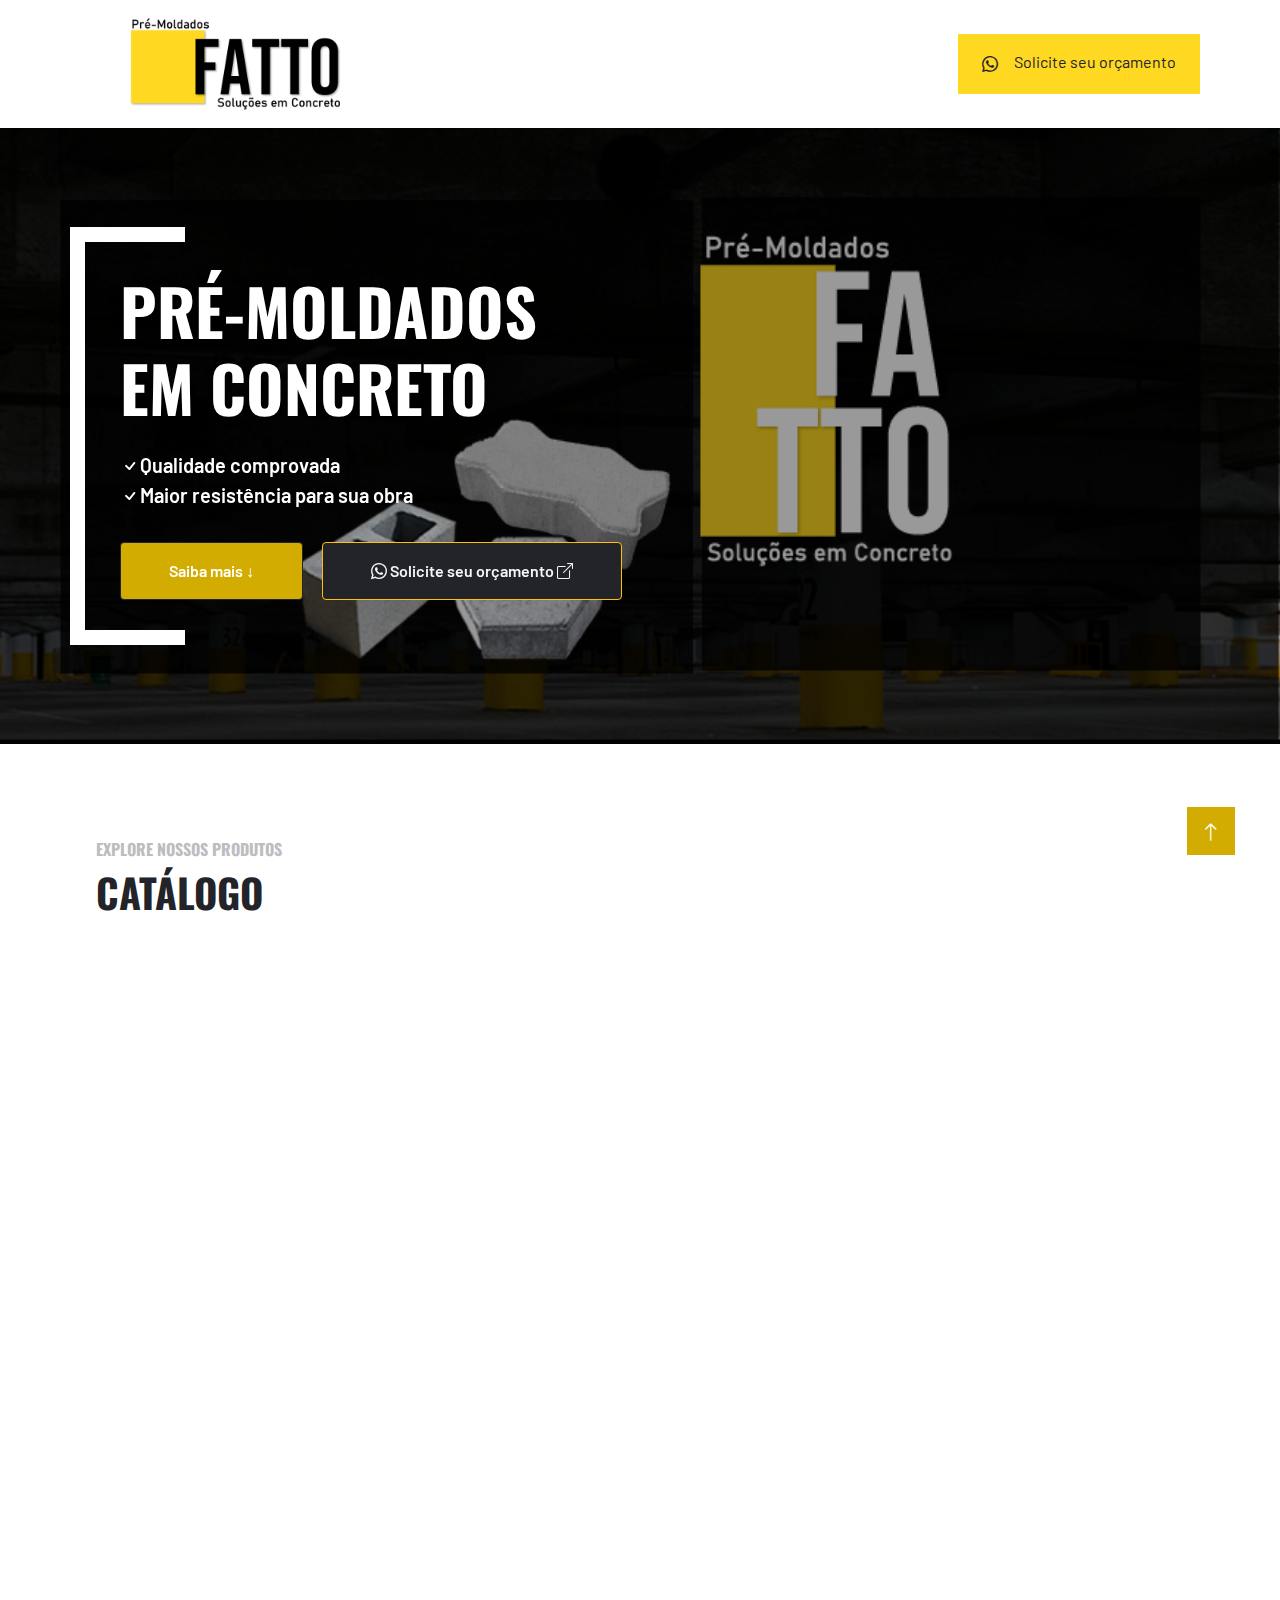
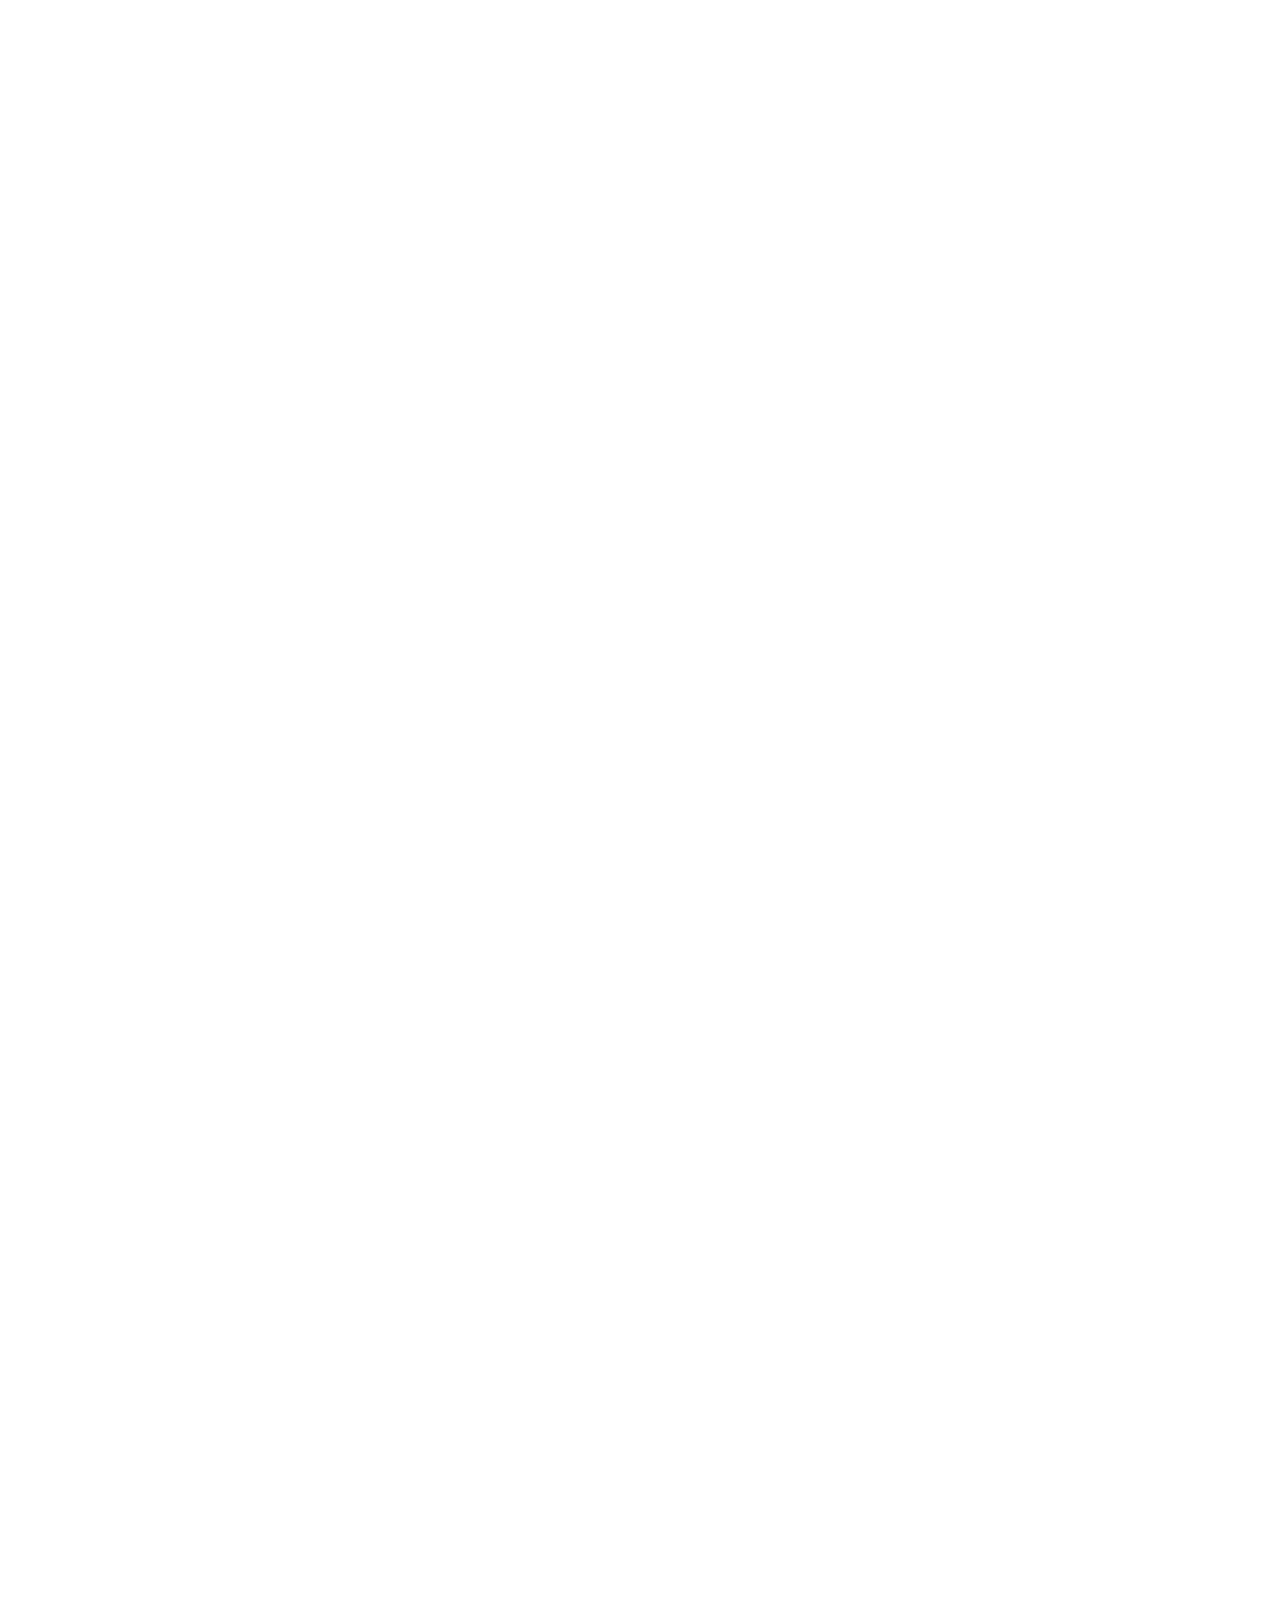
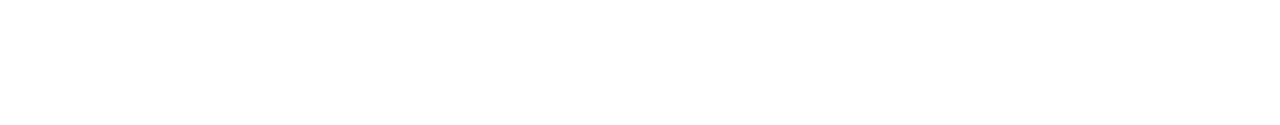
<file: index.html>
<!DOCTYPE html>
<html lang="pt-BR">

<head>
    <meta charset="utf-8">
    <title>FATTO | Soluções em Pré-Moldados</title>
    <meta content="width=device-width, initial-scale=1.0" name="viewport">
    <meta content="concreto, pré-moldados de cimento, lajes, concreto armado, construção civil, FATTO, 
                   Campina Grande, materiais de construção, produtos para construção civil" name="keywords">
    <meta content="A FATTO é especializada na venda de concreto, pré-moldados de cimento, lajes e concreto 
                   armado, oferecendo soluções de alta qualidade para a construção civil em Campina Grande e região.
                   Entre em contato para mais informações sobre nossos produtos." name="description">

    <!-- Open Graph Meta Tags -->
    <meta property="og:url" content="https://fattopremoldados.com.br/">
    <meta property="og:type" content="website">
    <meta property="og:title" content="FATTO - Soluções concreto e premoldados ">
    <meta property="og:description" content="Soluções em construção, blocos de concreto e cimento. Peça já um orçamento (83) 91948883 - Rua Severina Souza Sales, 372, Campina Grande PB">
    <meta property="og:image" content="https://fattopremoldados.com.br/img/index.jpg">

    <!-- Twitter Meta Tags -->
    <meta name="twitter:card" content="summary_large_image">
    <meta property="twitter:domain" content="https://fattopremoldados.com.br/">
    <meta property="twitter:url" content="https://fattopremoldados.com.br/index.html">
    <meta name="twitter:title" content="FATTO - Soluções concreto e premoldados ">
    <meta name="twitter:description" content="Soluções em construção, blocos de concreto e cimento. Peça já um orçamento (83) 91948883 - Rua Severina Souza Sales, 372, Campina Grande PB">
    <meta name="twitter:image" content="https://fattopremoldados.com.br/img/index.jpg">

    <link rel="preconnect" href="https://fonts.googleapis.com">
    <link rel="preconnect" href="https://fonts.gstatic.com" crossorigin>
    <link href="https://fonts.googleapis.com/css2?family=Oswald:wght@400;500;600;700&family=Rubik&display=swap" rel="stylesheet">
    <link href="https://fonts.googleapis.com/css2?family=Barlow:wght@300;400;500&display=swap" rel="stylesheet">
    <link href="https://cdnjs.cloudflare.com/ajax/libs/font-awesome/5.10.0/css/all.min.css" rel="stylesheet">
    <link href="https://cdn.jsdelivr.net/npm/bootstrap-icons@1.4.1/font/bootstrap-icons.css" rel="stylesheet">
    <link href="lib/animate/animate.min.css" rel="stylesheet">
    <link href="lib/owlcarousel/assets/owl.carousel.min.css" rel="stylesheet">
    <link href="lib/tempusdominus/css/tempusdominus-bootstrap-4.min.css" rel="stylesheet" />
    <link href="css/bootstrap.min.css" rel="stylesheet">
    <link href="css/style.css" rel="stylesheet">

    <link rel="apple-touch-icon" sizes="180x180" href="img/apple-touch-icon.png">
    <link rel="icon" type="image/png" sizes="32x32" href="img/favicon-32x32.png">
    <link rel="icon" type="image/png" sizes="16x16" href="img/favicon-16x16.png">
    <link rel="manifest" href="img/site.webmanifest">

    <link href="img/favicon.ico" rel="icon">
</head>

<body>
    
    <!-- Spinner Start -->
    <div id="spinner" class="show bg-white position-fixed translate-middle w-100 vh-100 top-50 start-50 d-flex align-items-center justify-content-center">
        <div class="spinner-border text-primary" style="width: 3rem; height: 3rem;" role="status">
            <span class="sr-only">Carregando...</span>
        </div>
    </div>
    <!-- Spinner End -->

    <!-- Topbar Start -->
    <!-- <div class="container-fluid bg-light d-none d-lg-block">
        <div class="row align-items-center justify-content-end top-bar">            
            <div class="col-lg-9 col-md-12 text-end">
                <div class="h-100 d-inline-flex align-items-center me-4">
                    <i class="fa fa-map-marker-alt text-dark me-2"></i>
                    <p class="m-0"> <a href="https://maps.app.goo.gl/eQB3v5aKYWLHWjtz7" class="text-dark">Rua Severina Souza Sales, 372, Campina Grande - PB</a></p>
                </div>                
            </div>
        </div>
    </div> -->
    <!-- Topbar End -->

    <!-- Navbar Start -->
    <div class="container-fluid nav-bar bg-white">
        <nav class="navbar navbar-expand-lg navbar-light bg-white p-1 py-lg-0 px-lg-4 justify-content-between">
            <a href="" class="navbar-brand d-flex align-items-center m-0 p-0 text-dark">
                <h1 id="logo-png" class="m-3 text-dark important"><img src="img/logo.png" alt="" style="width: 15rem;"></h1>
            </a>
            <button class="navbar-toggler btn btn-dark bg-primary d-flex d-none" type="button" data-bs-toggle="collapse" data-bs-target="#navbarCollapse">
            </button>
            <a href="https://wa.me/558391948883" target="_blank"class="text-dark p-1">
                <div id="cta-logo" class="lg-mt-4 mt-lg-0 me-lg-n4 py-3 px-4 bg-primary d-flex wow fadeInRight" data-wow-delay="0.2s">
                    <div class="d-flex flex-shrink-0 align-items-center justify-content-center">
                        <i class="bi bi-whatsapp"></i>
                    </div>
                    <div class="ms-3">
                        <p class="mb-1">Solicite seu orçamento</p>
                    </div>
                </div>
            </a>
        </nav>
    </div>
    <!-- Navbar End -->

    <!-- Carousel Start -->
    <div class="container-fluid p-0 mb-5">
        <div class="owl-carousel header-carousel position-relative">
            <!-- <div class="owl-carousel-item position-relative">
                <img class="img-fluid" src="img/carousel-alt1.png" alt="">
                <div class="position-absolute top-0 start-0 w-100 h-100 d-flex align-items-center" style="background: rgba(0, 0, 0, .4);">
                    <div class="container">
                        <div class="row justify-content-start">
                            <div class="col-10 col-lg-8">                                
                                <h1 class="display-3 text-white animated slideInDown mb-4">PRÉ-MOLDADOS <br> EM CONCRETO</h1>
                                <p class="fs-5 fw-medium text-white mb-4 pb-2"><i class="bi bi-check"></i>Qualidade comprovada <br><i class="bi bi-check"></i>Maior resistência para sua obra</p>
                                </div>
                        </div>
                    </div>
                </div>
            </div> -->
            <div class="owl-carousel-item position-relative">
                <img class="img-fluid" src="img/carousel-alt1.png" alt="">
                <div class="position-absolute top-0 start-0 w-100 h-100 d-flex align-items-center" style="background: rgba(0, 0, 0, .4);">
                    <div class="container">
                        <div class="row justify-content-start">
                            <div class="col-10 col-lg-8">
                                <h1 class="display-3 text-white animated slideInDown mb-4">PRÉ-MOLDADOS <br> EM CONCRETO</h1>
                                <p class="fs-5 fw-medium text-white mb-4 pb-2"><i class="bi bi-check"></i>Qualidade comprovada <br><i class="bi bi-check"></i>Maior resistência para sua obra</p>
                                <a href="#orcamento" class="btn btn-primary btn-outline-dark py-md-3 px-md-5 me-3 animated slideInLeft">Saiba mais ↓</a>
                                <a href="https://wa.me/558391948883" target="_blank"class="btn btn-dark btn-outline-warning py-md-3 px-md-5 animated slideInRight text-light"><i class="bi bi-whatsapp"></i> Solicite seu orçamento <i class="bi bi-box-arrow-up-right"></i></a>
                            </div>
                        </div>
                    </div>
                </div>
            </div>
        </div>
    </div>
    <!-- Carousel End -->

    <!-- Products Start -->
    <div id="catalogo" class="container-fluid py-5 px-4 px-lg-0">
        <div class="row g-0">
            <div class="col-md-12 col-lg-11">
                <div class="ms-lg-5 ps-lg-5">
                    <div class="text-center text-lg-start wow fadeInUp" data-wow-delay="0.1s">
                        <h6 class="text-secondary text-uppercase">EXPLORE NOSSOS PRODUTOS</h6>
                        <h1 class="mb-5">CATÁLOGO</h1>
                    </div>
                    <div class="owl-carousel service-carousel position-relative wow fadeInUp" data-wow-delay="0.1s">
                        <div class="bg-light p-4 shadow-sm">
                            <div class="d-flex align-items-center justify-content-center border border-5 border-white mb-4" style="height: 300px;">
                               <img src="img/bloco.png" alt="">
                            </div>
                            <h4 class="mb-3">Bloco Estrutural 9x19x39</h4>
                            <a href="" class="btn bg-white text-dark text-decoration-underline w-100 mt-2">Saiba Mais<i class="fa fa-arrow-right text-dark ms-2"></i></a>
                        </div>

                        <div class="bg-light p-4">
                            <div class="d-flex align-items-center justify-content-center border border-5 border-white mb-4" style="height: 300px;">
                                <img src="img/paverh.png" alt="">
                            </div>
                            <h4 class="mb-3">Paver H8 16 Faces</h4>
                            <a href="" class="btn bg-white text-dark text-decoration-underline w-100 mt-2">Saiba Mais<i class="fa fa-arrow-right text-dark ms-2"></i></a>
                        </div>
                        <div class="bg-light p-4">
                            <div class="d-flex align-items-center justify-content-center border border-5 border-white mb-4" style="height: 300px;">
                                <img src="img/canaleta.png" alt="">
                            </div>
                            <h4 class="mb-3">Bloco Canaleta 14x19x39</h4>
                            
                            <a href="" class="btn bg-white text-dark text-decoration-underline w-100 mt-2">Saiba Mais<i class="fa fa-arrow-right text-dark ms-2"></i></a>
                        </div>
                        <div class="bg-light p-4">
                            <div class="d-flex align-items-center justify-content-center border border-5 border-white mb-4" style="height: 300px;">
                                <img src="img/piso-tatil.png" alt="">
                            </div>
                            <h4 class="mb-3">Piso Tátil</h4>
                            <a href="" class="btn bg-white text-dark text-decoration-underline w-100 mt-2">Saiba Mais<i class="fa fa-arrow-right text-dark ms-2"></i></a>
                        </div>
                        <div class="bg-light p-4">
                            <div class="d-flex align-items-center justify-content-center border border-5 border-white mb-4" style="height: 300px;">
                                <img src="img/pingadeira.png" alt="">
                            </div>
                            <h4 class="mb-3">Pingadeira de Concreto</h4>
                            <a href="" class="btn bg-white text-dark text-decoration-underline w-100 mt-2">Saiba Mais<i class="fa fa-arrow-right text-dark ms-2"></i></a>
                        </div>
                        <div class="bg-light p-4">
                            <div class="d-flex align-items-center justify-content-center border border-5 border-white mb-4" style="height: 300px;">
                                <img src="img/meiofio.png" alt="">
                            </div>
                            <h4 class="mb-3">Meio Fio Padrão DNIT</h4>
                            <a href="" class="btn bg-white text-dark text-decoration-underline w-100 mt-2">Saiba Mais<i class="fa fa-arrow-right text-dark ms-2"></i></a>
                        </div>
                        <div class="bg-light p-4">
                            <div class="d-flex align-items-center justify-content-center border border-5 border-white mb-4" style="height: 300px;">
                                <img src="img/bloco-sextavado.png" alt="">
                            </div>
                            <h4 class="mb-3">Bloquetes Sextavados</h4>
                            <a href="" class="btn bg-white text-dark text-decoration-underline w-100 mt-2">Saiba Mais<i class="fa fa-arrow-right text-dark ms-2"></i></a>
                        </div>
                    </div>
                </div>
            </div>
        </div>
    </div>
    <!-- Products End -->

    <!-- Contact Start -->
    <div id="orcamento" class="container-xxl py-5">
        <div class="container">
            <div class="row g-4">
                <div class="col-md-6 wow fadeInUp" data-wow-delay="0.1s">
                    <div class="bg-light p-5 h-100 d-flex align-items-center">
                        <form>
                            <fieldset>
                                <h2>ORÇAMENTO</h2>
                            </fieldset>
                            <div class="row g-3">
                                <div class="col-md-6">
                                    <div class="form-floating">
                                        <input type="text" class="form-control" id="name" placeholder="Seu Nome" required>
                                        <label for="name">Seu Nome</label>
                                    </div>
                                </div>
                                <div class="col-md-6">
                                    <div class="form-floating">
                                        <input type="email" class="form-control" id="email" placeholder="Seu Email" required>
                                        <label for="email">Seu Email</label>
                                    </div>
                                </div>
                                <div class="col-12">
                                    <div class="form-floating">
                                        <input type="text" class="form-control" id="subject" placeholder="Assunto" required>
                                        <label for="subject">Assunto</label>
                                    </div>
                                </div>
                                <div class="col-12">
                                    <div class="form-floating">
                                        <textarea class="form-control" placeholder="Deixe sua mensagem aqui (máx. 500 caracteres)" id="message" style="height: 150px" maxlength="500" required></textarea>
                                        <label for="message">Deixe sua mensagem aqui (máx. 500 caracteres)</label>
                                    </div>                                    
                                </div>
                        
                                <!-- Checkboxes e campos de quantidade -->
                                <div class="col-12">
                                    <label>Selecione os Produtos:</label>
                                </div>
                                <div class="col-12">
                                    <!-- Repetição de checkbox com campo de quantidade -->
                                    <div class="form-check">
                                        <input class="form-check-input" type="checkbox" id="bloco-estrutural" onchange="toggleQuantity(this, 'quantity-bloco-estrutural')">
                                        <label class="form-check-label" for="bloco-estrutural">Bloco Estrutural 9x19x39</label>
                                        <input type="number" class="form-control mt-2" id="quantity-bloco-estrutural" placeholder="Quantidade" min="0" disabled>
                                    </div>
                                    <div class="form-check">
                                        <input class="form-check-input" type="checkbox" id="paver-h8" onchange="toggleQuantity(this, 'quantity-paver-h8')">
                                        <label class="form-check-label" for="paver-h8">Paver H8 16 Faces</label>
                                        <input type="number" class="form-control mt-2" id="quantity-paver-h8" placeholder="Quantidade" min="0" disabled>
                                    </div>
                                    <div class="form-check">
                                        <input class="form-check-input" type="checkbox" id="bloco-canaleta" onchange="toggleQuantity(this, 'quantity-bloco-canaleta')">
                                        <label class="form-check-label" for="bloco-canaleta">Bloco Canaleta 14x19x39</label>
                                        <input type="number" class="form-control mt-2" id="quantity-bloco-canaleta" placeholder="Quantidade" min="0" disabled>
                                    </div>
                                    <div class="form-check">
                                        <input class="form-check-input" type="checkbox" id="piso-tatil" onchange="toggleQuantity(this, 'quantity-piso-tatil')">
                                        <label class="form-check-label" for="piso-tatil">Piso Tátil</label>
                                        <input type="number" class="form-control mt-2" id="quantity-piso-tatil" placeholder="Quantidade" min="0" disabled>
                                    </div>
                                    <div class="form-check">
                                        <input class="form-check-input" type="checkbox" id="pingadeira-concreto" onchange="toggleQuantity(this, 'quantity-pingadeira-concreto')">
                                        <label class="form-check-label" for="pingadeira-concreto">Pingadeira de Concreto</label>
                                        <input type="number" class="form-control mt-2" id="quantity-pingadeira-concreto" placeholder="Quantidade" min="0" disabled>
                                    </div>
                                    <div class="form-check">
                                        <input class="form-check-input" type="checkbox" id="meio-fio-dnit" onchange="toggleQuantity(this, 'quantity-meio-fio-dnit')">
                                        <label class="form-check-label" for="meio-fio-dnit">Meio Fio Padrão DNIT</label>
                                        <input type="number" class="form-control mt-2" id="quantity-meio-fio-dnit" placeholder="Quantidade" min="0" disabled>
                                    </div>
                                    <div class="form-check">
                                        <input class="form-check-input" type="checkbox" id="bloquetes-sextavados" onchange="toggleQuantity(this, 'quantity-bloquetes-sextavados')">
                                        <label class="form-check-label" for="bloquetes-sextavados">Bloquetes Sextavados</label>
                                        <input type="number" class="form-control mt-2" id="quantity-bloquetes-sextavados" placeholder="Quantidade" min="0" disabled>
                                    </div>
                                </div>
                                <div class="col-12 d-flex">
                                    <button class="btn btn-success w-100 py-3 m-3" type="button" onclick="sendToWhatsApp()"><i class="bi bi-whatsapp"></i> Enviar pelo WhatsApp <i class="bi bi-box-arrow-up-right"></i></button>
                                    <button class="btn btn-primary w-100 py-3 m-3" type="button" onclick="sendToEmail()"><i class="fa fa-envelope me-3"></i> Enviar por E-mail <i class="bi bi-box-arrow-up-right"></i></button>
                                </div>
                                
                            </div>
                        </form>
                    </div>
                </div>
                <div class="col-md-6 wow fadeInUp" data-wow-delay="0.1s">
                    <h6 class="text-secondary text-uppercase">Entre em Contato</h6>
                    <h1 class="mb-4">ATENDIMENTO</h1>
                    <!-- 
                    <p class="mb-4">Envie-nos suas dúvidas, sugestões ou pedidos através do formulário ao lado. Responderemos o mais rápido possível para garantir que você tenha todas as informações de que precisa.</p>
                     -->
                    <iframe src="https://www.google.com/maps/embed?pb=!1m14!1m8!1m3!1d7328.21557982268!2d-35.929581!3d-7.257358!3m2!1i1024!2i768!4f13.1!3m3!1m2!1s0x7aea745baa19df9%3A0x2d9d6bef8c8edab2!2sRua%20Severina%20Souza%20Sales%2C%201001!5e1!3m2!1spt-BR!2sbr!4v1738082616981!5m2!1spt-BR!2sbr" 
                     width="400" height="300" style="border:0;" allowfullscreen="" loading="lazy" referrerpolicy="no-referrer-when-downgrade"></iframe>
                </div>
                
            </div>
        </div>
    </div>
    <!-- Contact End -->

    <!-- Footer Start -->
    <footer>
        <div class="container-fluid bg-dark text-light footer pt-5 mt-5 wow fadeIn" data-wow-delay="0.1s">
            <div class="container py-5">
                <div class="row g-5">
                    <div class="col-lg-3 col-md-6">
                        <h4 class="mb-4"><img src="img/logo-preto.png" alt="" style="width: 15rem;"></h4>
                    </div>
                    <div class="col-lg-3 col-md-6">
                        <h4 class="text-light mb-4">Endereço</h4>
                        <p class="mb-2"><i class="fa fa-map-marker-alt me-3"></i>Rua Severina Souza Sales, 372, Três Irmãs, Campina Grande, PB</p>
                        <p class="mb-2"><i class="fa fa-phone-alt me-3"></i><a href="https://wa.me/558391948883" target="_blank"class="text-white text-decoration-underline">(83) 9194-8883</a></p>
                        <!-- <p class="mb-2"><i class="fa fa-envelope me-3"></i><a href="mailto:daykdiniz@gmail.com" class="text-white text-decoration-underline">daykdiniz@gmail.com</a></p>
                        <div class="d-flex pt-2">
                            <a class="btn btn-outline-light btn-social" href="#"><i class="fab fa-facebook-f"></i></a>
                            <a class="btn btn-outline-light btn-social" href="#"><i class="fab fa-instagram"></i></a>
                            <a class="btn btn-outline-light btn-social" href="#"><i class="fab fa-linkedin-in"></i></a>
                        </div>-->
                    </div>
                    <div class="col-lg-3 col-md-6">
                        <h4 class="text-light mb-4">Horário de Funcionamento</h4>
                        <h6 class="text-light">Segunda - Sexta:</h6>
                        <p class="mb-4">07:00 - 17:00</p>
                        <h6 class="text-light">Sábado:</h6>
                        <p class="mb-0">07:00 - 12:00</p>
                    </div>
                </div>
            </div>
            <div class="container">
                <div class="copyright">
                    <div class="row">
                        <div class="col-md-6 text-center text-md-start mb-3 mb-md-0">
                            2025 &copy; <a class="border-bottom" href="#">FATTO</a>, Todos os direitos reservados.
                        </div>
                        <div class="col-md-6 text-center text-md-end">
                            Design <a class="border-bottom" href="https://github.com/andreriffen"><b>@andreriffen</b></a>
                        </div>
                    </div>
                </div>
            </div>
        </div>
    </footer>
    <!-- Footer End -->

    <!-- Back to Top -->
    <a href="#" class="btn btn-lg btn-primary btn-lg-square rounded-0 back-to-top"><i class="bi bi-arrow-up"></i></a>


<!-- Schema.org Markup -->
    <script type="application/ld+json">
        {
          "@context": "https://schema.org",
          "@type": "LocalBusiness",
          "name": "Fatto Pre-Moldados",
          "url": "https://www.fattopremoldados.com.br",
          "logo": "https://www.fattopremoldados.com.br/img/logo",
          "contactPoint": {
            "@type": "ContactPoint",
            "telephone": "+55 (83) 9194-8883",
            "contactType": "customer service",
            "areaServed": "BR",
            "availableLanguage": "Portuguese"
          },
          "address": {
            "@type": "PostalAddress",
            "streetAddress": "Rua Severina Souza Sales, 372",
            "addressLocality": "Três Marias",
            "addressRegion": "Campina Grande",
            "postalCode": "88056-000",
            "addressCountry": "BR"
          },
          "taxID": "52.291.368/0001-50"
        }
        </script>

    <!-- JavaScript Libraries -->
    <script src="https://code.jquery.com/jquery-3.4.1.min.js"></script>
    <script src="https://cdn.jsdelivr.net/npm/bootstrap@5.0.0/dist/js/bootstrap.bundle.min.js"></script>
    <script src="lib/wow/wow.min.js"></script>
    <script src="lib/easing/easing.min.js"></script>
    <script src="lib/waypoints/waypoints.min.js"></script>
    <script src="lib/counterup/counterup.min.js"></script>
    <script src="lib/owlcarousel/owl.carousel.min.js"></script>
    <script src="lib/tempusdominus/js/moment.min.js"></script>
    <script src="lib/tempusdominus/js/moment-timezone.min.js"></script>
    <script src="lib/tempusdominus/js/tempusdominus-bootstrap-4.min.js"></script>

    <!-- Template Javascript -->
    <script src="js/main.js"></script>
</body>

</html>
</file>
<file: css/style.css>
/********** Template CSS **********/
:root {
    --primary: #1d1d1b;
    --secondary: #ffd822;
    --light: #EDF1FC;
    --dark: #1d1d1d;
}

.fw-medium {
    font-weight: 600 !important;
}

.back-to-top {
    position: fixed;
    display: none;
    right: 45px;
    bottom: 45px;
    z-index: 99;
}


/*** Spinner ***/
#spinner {
    opacity: 0;
    visibility: hidden;
    transition: opacity .5s ease-out, visibility 0s linear .5s;
    z-index: 99999;
}

#spinner.show {
    transition: opacity .5s ease-out, visibility 0s linear 0s;
    visibility: visible;
    opacity: 1;
}


/*** Button ***/
.btn {
    font-weight: 600;
    transition: .5s;
}

.btn.btn-primary,
.btn.btn-secondary {
    color: #FFFFFF;
}

.btn-square {
    width: 38px;
    height: 38px;
}

.btn-sm-square {
    width: 32px;
    height: 32px;
}

.btn-lg-square {
    width: 48px;
    height: 48px;
}

.btn-square,
.btn-sm-square,
.btn-lg-square {
    padding: 0;
    display: flex;
    align-items: center;
    justify-content: center;
    font-weight: normal;
}


/*** Navbar ***/
.top-bar {
    height: 75px;
    padding: 0 4rem;
}

.nav-bar {
    position: relative;
    padding: 0 4.75rem;
    transition: .5s;
    z-index: 9999;
}

.nav-bar.sticky-top {
    position: sticky;
    padding: 0;
    z-index: 9999;
}

.navbar .dropdown-toggle::after {
    border: none;
    content: "\f107";
    font-family: "Barlow";
    font-weight: 900;
    vertical-align: middle;
    margin-left: 8px;
}

.navbar-light .navbar-nav .nav-link {
    margin-right: 30px;
    padding: 25px 0;
    color: var(--dark);
    font-size: 15px;
    font-weight: 600;
    text-transform: uppercase;
    outline: none;
}

.navbar-light .navbar-nav .nav-link:hover,
.navbar-light .navbar-nav .nav-link.active {
    color: var(--secondary);
}

@media (max-width: 991.98px) {
    .nav-bar {
        padding: 0;
    }

    .navbar-light .navbar-nav .nav-link  {
        margin-right: 0;
        padding: 10px 0;
    }

    .navbar-light .navbar-nav {
        margin-top: 1rem;
        padding-top: 1rem;
        border-top: 1px solid #EEEEEE;
    }
}

@media (min-width: 992px) {
    .navbar .nav-item .dropdown-menu {
        display: block;
        border: none;
        margin-top: 0;
        top: 150%;
        opacity: 0;
        visibility: hidden;
        transition: .5s;
    }

    .navbar .nav-item:hover .dropdown-menu {
        top: 100%;
        visibility: visible;
        transition: .5s;
        opacity: 1;
    }
}


/*** Header ***/
.header-carousel .container,
.page-header .container {
    position: relative;
    padding: 45px 0 45px 35px;
    border-left: 15px solid #FFFFFF;
}



.header-carousel .container::before,
.header-carousel .container::after,
.page-header .container::before,
.page-header .container::after {
    position: absolute;
    content: "";
    top: 0;
    left: 0;
    width: 100px;
    height: 15px;
    background: #FFFFFF;
}

.header-carousel .container::after,
.page-header .container::after {
    top: 100%;
    margin-top: -15px;
}

@media (max-width: 768px) {
    .header-carousel .owl-carousel-item {
        position: relative;
        min-height: 500px;
    }
    
    .header-carousel .owl-carousel-item img {
        position: absolute;
        width: 100%;
        height: 100%;
        object-fit: cover;
    }

    .header-carousel .owl-carousel-item h5,
    .header-carousel .owl-carousel-item p {
        font-size: 14px !important;
        font-weight: 400 !important;
    }

    .header-carousel .owl-carousel-item h1 {
        font-size: 30px;
        font-weight: 600;
    }
}

.header-carousel .owl-nav {
    position: absolute;
    top: 50%;
    right: 8%;
    transform: translateY(-50%);
    display: flex;
    flex-direction: column;
}

.header-carousel .owl-nav .owl-prev,
.header-carousel .owl-nav .owl-next {
    margin: 7px 0;
    width: 45px;
    height: 45px;
    display: flex;
    align-items: center;
    justify-content: center;
    color: #FFFFFF;
    background: transparent;
    border: 1px solid #FFFFFF;
    border-radius: 45px;
    font-size: 22px;
    transition: .5s;
}

.header-carousel .owl-nav .owl-prev:hover,
.header-carousel .owl-nav .owl-next:hover {
    background: var(--primary);
    border-color: var(--primary);
}

.page-header {
    background: linear-gradient(rgba(0, 0, 0, .4), rgba(0, 0, 0, .4)), url(../img/carousel-1.jpg) center center no-repeat;
    background-size: cover;
}

.page-header-alt {
    background: linear-gradient(rgba(0, 0, 0, .4), rgba(0, 0, 0, .4)), url(../img/carousel-2.jpg) center center no-repeat !important;
    background-size: cover;
}

.breadcrumb-item + .breadcrumb-item::before {
    color: var(--light);
}


/*** Facts ***/
.fact {
    background: linear-gradient(rgba(0, 0, 0, .4), rgba(0, 0, 0, .4)), url(../img/bg.jpg) center center no-repeat;
    background-size: cover;
}


/*** Service ***/
.service-item-top img {
    transition: .5s;
}

.service-item-top:hover img {
    transform: scale(1.1);
}

.service-carousel .owl-dots {
    margin-top: 24px;
    display: flex;
    align-items: flex-end;
    justify-content: center;
}

.service-carousel .owl-dot {
    position: relative;
    display: inline-block;
    margin: 0 5px;
    width: 15px;
    height: 15px;
    background: var(--primary);
    border: 5px solid var(--light);
    transition: .5s;
}

.service-carousel .owl-dot.active {
    background: var(--light);
    border-color: var(--primary);
}


/*** Booking ***/
.video {
    position: relative;
    padding: 8rem 0 12rem 0;
    background: linear-gradient(rgba(0, 0, 0, .4), rgba(0, 0, 0, .4)), url(../img/carousel-1.jpg) center center no-repeat;
    background-size: cover;
    display: flex;
    flex-direction: column;
    align-items: center;
    justify-content: center;
}

.video .btn-play {
    position: relative;
    box-sizing: content-box;
    display: block;
    width: 32px;
    height: 44px;
    border-radius: 50%;
    border: none;
    outline: none;
    padding: 18px 20px 18px 28px;
    margin-bottom: 4rem;
}

.video .btn-play:before {
    content: "";
    position: absolute;
    z-index: 0;
    left: 50%;
    top: 50%;
    transform: translateX(-50%) translateY(-50%);
    display: block;
    width: 100px;
    height: 100px;
    background: #FFFFFF;
    border-radius: 50%;
    animation: pulse-border 1500ms ease-out infinite;
}

.video .btn-play:after {
    content: "";
    position: absolute;
    z-index: 1;
    left: 50%;
    top: 50%;
    transform: translateX(-50%) translateY(-50%);
    display: block;
    width: 100px;
    height: 100px;
    background: #FFFFFF;
    border-radius: 50%;
    transition: all 200ms;
}

.video .btn-play img {
    position: relative;
    z-index: 3;
    max-width: 100%;
    width: auto;
    height: auto;
}

.video .btn-play span {
    display: block;
    position: relative;
    z-index: 3;
    width: 0;
    height: 0;
    border-left: 32px solid var(--primary);
    border-top: 22px solid transparent;
    border-bottom: 22px solid transparent;
}

@keyframes pulse-border {
    0% {
        transform: translateX(-50%) translateY(-50%) translateZ(0) scale(1);
        opacity: 1;
    }

    100% {
        transform: translateX(-50%) translateY(-50%) translateZ(0) scale(1.5);
        opacity: 0;
    }
}

#videoModal {
    z-index: 99999;
}

#videoModal .modal-dialog {
    position: relative;
    max-width: 800px;
    margin: 60px auto 0 auto;
}

#videoModal .modal-body {
    position: relative;
    padding: 0px;
}

#videoModal .close {
    position: absolute;
    width: 30px;
    height: 30px;
    right: 0px;
    top: -30px;
    z-index: 999;
    font-size: 30px;
    font-weight: normal;
    color: #FFFFFF;
    background: #000000;
    opacity: 1;
}

.bootstrap-datetimepicker-widget.bottom {
    top: auto !important;
}

.bootstrap-datetimepicker-widget .table * {
    border-bottom-width: 0px;
}

.bootstrap-datetimepicker-widget .table th {
    font-weight: 500;
}

.bootstrap-datetimepicker-widget.dropdown-menu {
    padding: 10px;
    border-radius: 2px;
}

.bootstrap-datetimepicker-widget table td.active,
.bootstrap-datetimepicker-widget table td.active:hover {
    background: var(--primary);
}

.bootstrap-datetimepicker-widget table td.today::before {
    border-bottom-color: var(--primary);
}


/*** Team ***/
.team-item img {
    transition: .5s;
}

.team-item:hover img {
    transform: scale(1.1);
}

.team-item .team-text {
    height: 90px;
    overflow: hidden;
}

.team-item .team-text .bg-light,
.team-item .team-text .bg-primary {
    position: relative;
    height: 90px;
    display: flex;
    align-items: center;
    justify-content: center;
    flex-direction: column;
    transition: .5s;
}

.team-item .team-text .bg-primary {
    flex-direction: row;
}

.team-item:hover .team-text .bg-light {
    margin-top: -90px;
}

.team-item .team-text .bg-primary .btn {
    color: var(--primary);
    background: #FFFFFF;
}

.team-item .team-text .bg-primary .btn:hover {
    color: #FFFFFF;
    background: var(--secondary)
}


/*** Testimonial ***/
.testimonial-carousel .owl-item .testimonial-text,
.testimonial-carousel .owl-item.center .testimonial-text * {
    position: relative;
    transition: .5s;
}

.testimonial-carousel .owl-item.center .testimonial-text {
    background: var(--primary) !important;
}

.testimonial-carousel .owl-item.center .testimonial-text * {
    color: #FFFFFF !important;
}

.testimonial-carousel .owl-item .testimonial-text::after {
    position: absolute;
    content: "";
    width: 0;
    height: 0;
    left: 50%;
    bottom: -30px;
    transform: translateX(-50%);
    border: 15px solid;
    border-color: var(--light) transparent transparent transparent;
    transition: .5s;

}

.testimonial-carousel .owl-item.center .testimonial-text::after {
    border-color: var(--primary) transparent transparent transparent;
}

.testimonial-carousel .owl-nav {
    position: absolute;
    width: 350px;
    bottom: 100px;
    left: 50%;
    transform: translateX(-50%);
    display: flex;
    justify-content: space-between;
    opacity: 0;
    transition: .5s;
    z-index: 1;
}

.testimonial-carousel:hover .owl-nav {
    width: 300px;
    opacity: 1;
}

.testimonial-carousel .owl-nav .owl-prev,
.testimonial-carousel .owl-nav .owl-next {
    font-size: 30px;
    color: var(--primary);
}

.testimonial-carousel .owl-nav .owl-prev:hover,
.testimonial-carousel .owl-nav .owl-next:hover {
    color: var(--dark);
}


/*** Footer ***/
.footer .btn.btn-social {
    margin-right: 5px;
    width: 35px;
    height: 35px;
    display: flex;
    align-items: center;
    justify-content: center;
    color: var(--light);
    border: 1px solid #FFFFFF;
    border-radius: 35px;
    transition: .3s;
}

.footer .btn.btn-social:hover {
    color: var(--primary);
}

.footer .btn.btn-link {
    display: block;
    margin-bottom: 5px;
    padding: 0;
    text-align: left;
    color: #FFFFFF;
    font-size: 15px;
    font-weight: normal;
    text-transform: capitalize;
    transition: .3s;
}

.footer .btn.btn-link::before {
    position: relative;
    content: "\f105";
    font-family:"Barlow";
    font-weight: 900;
    margin-right: 10px;
}

.footer .btn.btn-link:hover {
    letter-spacing: 1px;
    box-shadow: none;
}

.footer .copyright {
    padding: 25px 0;
    font-size: 15px;
    border-top: 1px solid rgba(256, 256, 256, .1);
}

.footer .copyright a {
    color: var(--light);
}

/* Gambiarra de media-query para celulares da xuxa */

@media (max-width: 528px) {
    #logo-png img{
        width:10rem !important;
    }

    #cta-logo{
        align-items: center;
        padding: 0.8rem !important;
        font-size: 0.8rem !important;
        margin-right: 0.5rem !important;
    }

}

@media (max-width: 375px) {

    #logo-png img{
        width:8rem !important;
    }

    #cta-logo{
        align-items: center;
        padding: 0.6rem !important;
    }
}
</file>
